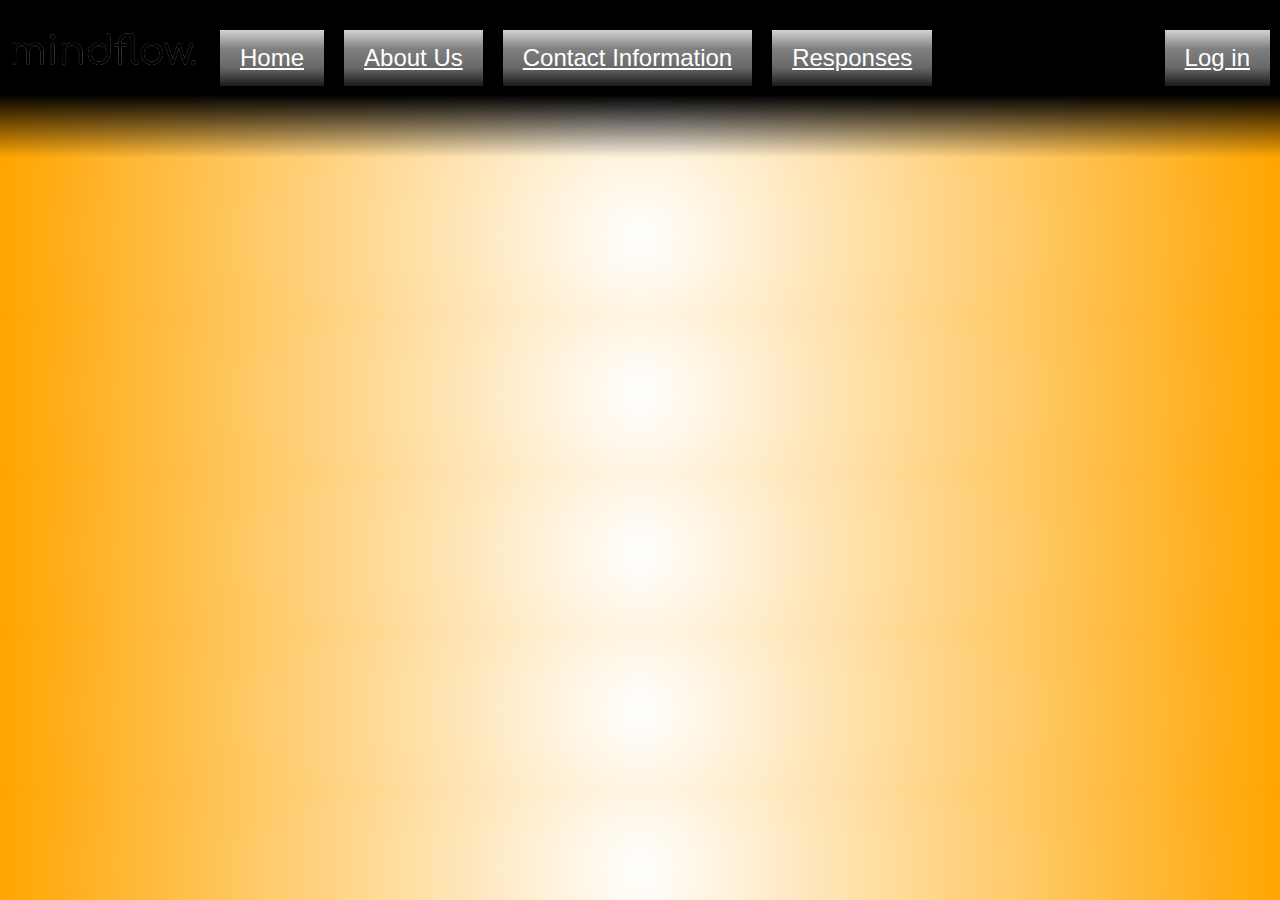
<file: static/contact.html>
<!DOCTYPE html>
<html lang="en">
    <head>
        <script src="https://code.jquery.com/jquery-3.6.0.js" 
            integrity="sha256-H+K7U5CnXl1h5ywQfKtSj8PCmoN9aaq30gDh27Xc0jk=" crossorigin="anonymous"></script>
            <link rel="preconnect" href="https://fonts.googleapis.com">
            <link rel="preconnect" href="https://fonts.gstatic.com" crossorigin>
            <link href="https://fonts.googleapis.com/css2?family=Poppins:wght@300;500&display=swap" rel="stylesheet">
            <link rel = "stylesheet" href="style.css" type="text/css">
   </head>
   <body>
   <div class="navbar">
       <div class="logo">
           <a class="active" href='index.html'><img src="mindflow2.png" alt="logo" width='210px'
               height='66px' float:'left';></source></a>
       </div>
       <div class="navcontainer">
           <a class="active" href='index.html'>Home</a>
           <a href="about.html">About Us</a>
           <a href="contact.html">Contact Information</a>
           <a href="questions.html">Responses</a>
           <div class="login">
               <a href="login.html">Log in</a>
           </div>
       </div>
   </br></br></br></br></br></br>
    
</body>
    
</body>
</html>
</file>
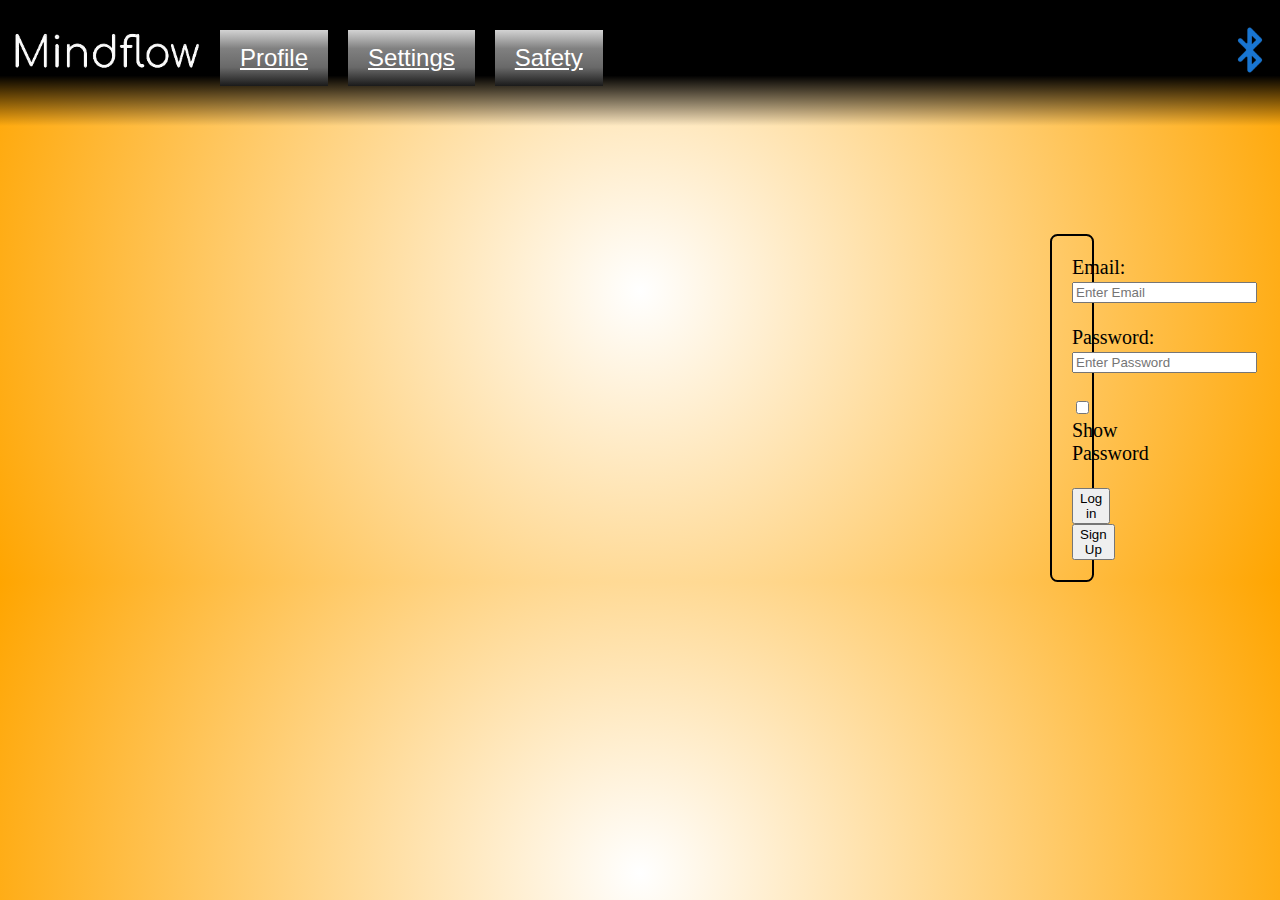
<file: static/login.html>
<!DOCTYPE html>
<html lang="en">
    <head>
        <script src="https://code.jquery.com/jquery-3.6.0.js" 
            integrity="sha256-H+K7U5CnXl1h5ywQfKtSj8PCmoN9aaq30gDh27Xc0jk=" crossorigin="anonymous"></script>
            <link rel="preconnect" href="https://fonts.googleapis.com">
            <link rel="preconnect" href="https://fonts.gstatic.com" crossorigin>
            <link href="https://fonts.googleapis.com/css2?family=Poppins:wght@300;500&display=swap" rel="stylesheet">
            <link rel = "stylesheet" href="style.css" type="text/css">
   </head>
   <body>
	<div class="navbar">
		<div class="logo">
			<a class="active" href='index.html'><img src="mindflow.png" alt="logo" width='210px'
				height='66px' float='left';></a>
		</div>
		<div class="navcontainer">
			<!-- <a class="active" href='index.html'>Home</a> -->
			<a href="login.html">Profile</a>
			<a href="Settings.html">Settings</a>
			<a href="Safety.html">Safety</a>
		</div>
		<div class="login">
			<a href= "#bluetooth" style="background-color:unset"><img src="bluetooth-vector-icon.png" alt="bluetooth" width="60";
				 height="60";></a>
		</div>
    </div>
   <br><br><br><br><br><br>

   <div class ='prompt'>
    <form action="/action_page.php" method="get" form="login">
        <label for="email">Email:</label>
        <input type="text" placeholder="Enter Email"><br/><br/>
        <label for="password">Password:</label>
        <input type="password" id="input" placeholder="Enter Password"><br/><br/>
	<input type="checkbox" onclick="showpass()" style="font-size:14px;">Show Password <br/><br/>
	<a href="Successful.html"><button type="submit" form="login" value="Submit">Log in</button></a>
    <a href="Signup.html"><button type="submit" form="login" value="Submit">Sign Up</button></a>
	<!-- <button onclick="document.getElementById('id1').style.display='block'" style= -->


    </form>
   </div>
</body>
<script>
	function showpass(){
		var x=document.getElementById("input");
		if(x.type === "password")
			x.type="text";
		else
			x.type="password";
    };
</script>
</html>
</file>
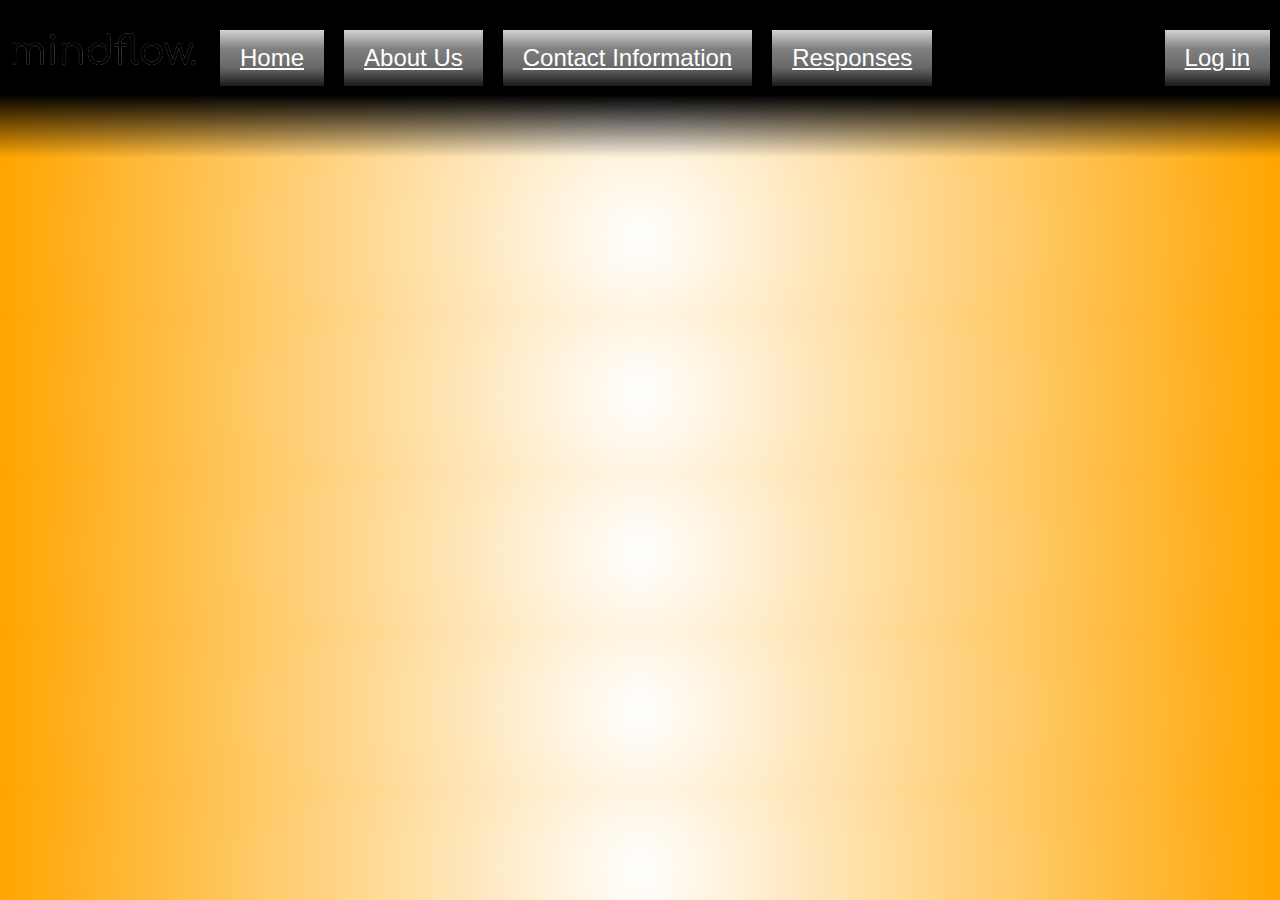
<file: static/questions.html>
<!DOCTYPE html>
<html lang="en">
    <head>
        <script src="https://code.jquery.com/jquery-3.6.0.js" 
            integrity="sha256-H+K7U5CnXl1h5ywQfKtSj8PCmoN9aaq30gDh27Xc0jk=" crossorigin="anonymous"></script>
            <link rel="preconnect" href="https://fonts.googleapis.com">
            <link rel="preconnect" href="https://fonts.gstatic.com" crossorigin>
            <link href="https://fonts.googleapis.com/css2?family=Poppins:wght@300;500&display=swap" rel="stylesheet">
            <link rel = "stylesheet" href="style.css" type="text/css">
   </head>
   <body>
   <div class="navbar">
       <div class="logo">
           <a class="active" href='index.html'><img src="mindflow2.png" alt="logo" width='210px'
               height='66px' float:'left';></source></a>
       </div>
       <div class="navcontainer">
           <a class="active" href='index.html'>Home</a>
           <a href="about.html">About Us</a>
           <a href="contact.html">Contact Information</a>
           <a href="questions.html">Responses</a>
           <div class="login">
               <a href="login.html">Log in</a>
           </div>
       </div>
   </br></br></br></br></br></br>
    
</body>
</html>
</file>
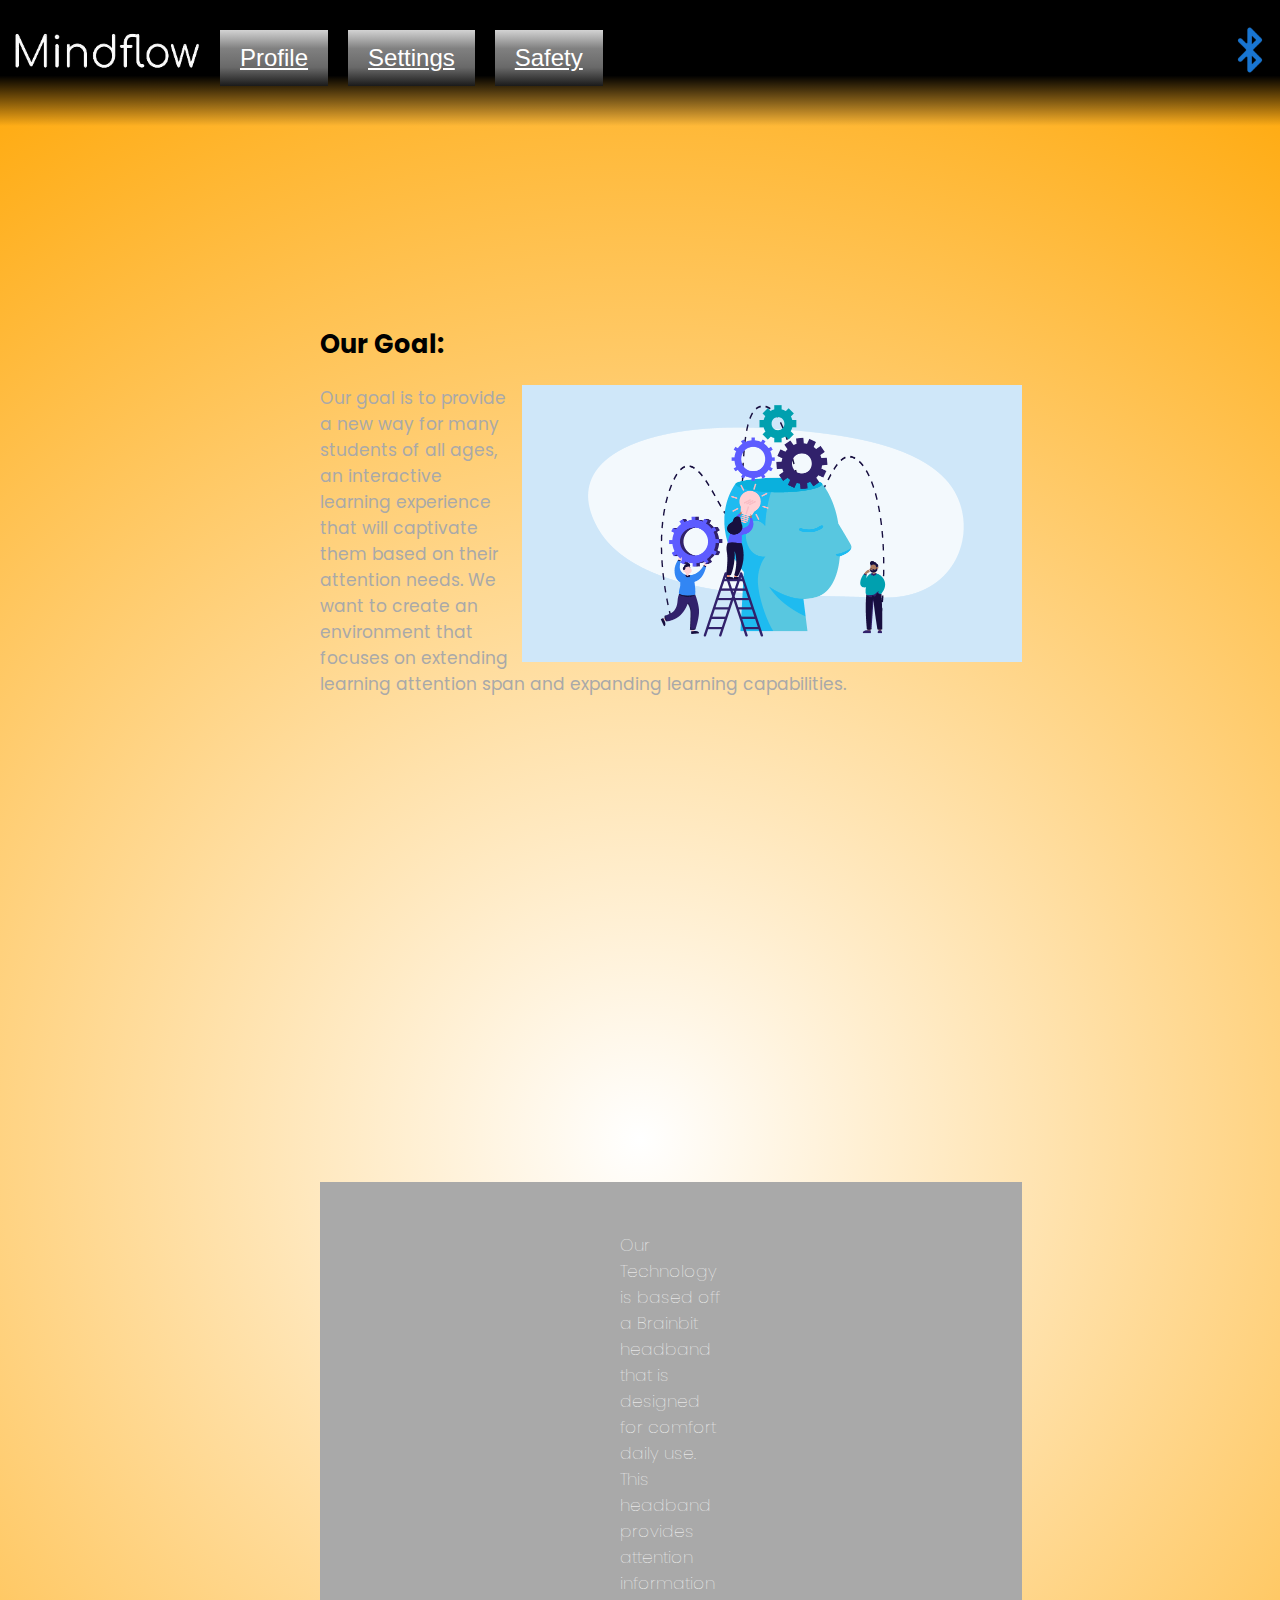
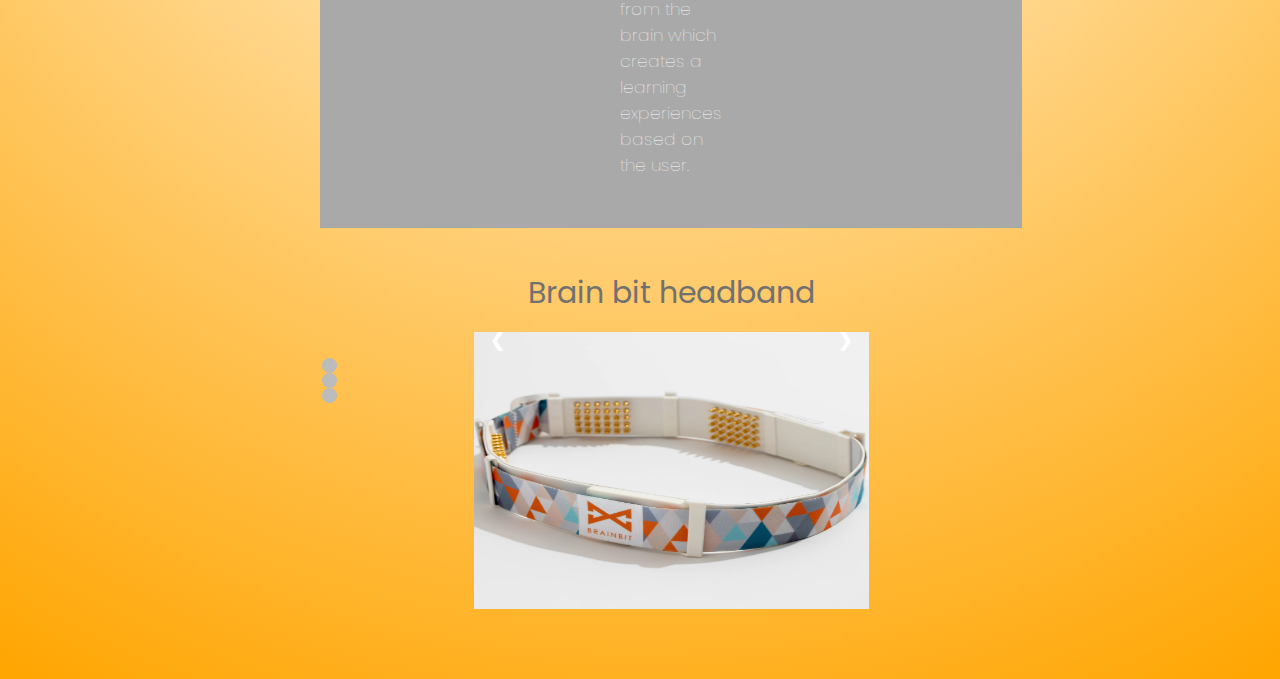
<file: static/safety.html>
<!DOCTYPE html>
<html lang="en">
<head>
    <meta charset="UTF-8">
    <meta name="viewport" content="width=device-width, initial-scale=1.0">
    <title>About us</title>
    <link rel="preconnect" href="https://fonts.googleapis.com">
    <link rel="preconnect" href="https://fonts.gstatic.com" crossorigin>
    <link href="https://fonts.googleapis.com/css2?family=Poppins:wght@300;500&display=swap" rel="stylesheet">
    <link rel = "stylesheet" href="style.css" type="text/css">
</head>

<style>
    * {box-sizing: border-box}
    body {font-family: Verdana, sans-serif; margin:0}
    .mySlides {display: none}
    img {vertical-align: middle;}
    
    /* Slideshow container */
    .slideshow-container {
      max-width: 395px;
      max-height:1000px;
      position: relative;
      margin: auto;
    }
    
    /* Next & previous buttons */
    .prev, .next {
      cursor: pointer;
      position: absolute;
      top: 50%;
      width: auto;
      padding: 16px;
      margin-top: -22px;
      color: white;
      font-weight: bold;
      font-size: 18px;
      transition: 0.6s ease;
      border-radius: 0 3px 3px 0;
      user-select: none;
    }
    
    /* Position the "next button" to the right */
    .next {
      right: 0;
      border-radius: 3px 0 0 3px;
    }
    
    /* On hover, add a black background color with a little bit see-through */
    .prev:hover, .next:hover {
      background-color: rgba(0,0,0,0.8);
    }
    
    /* Caption text */
    .text {
      color:#717171;
      font-size: 30px;
      padding: 8px 12px;
      position: absolute;
      bottom: 8px;
      width: 100%;
      text-align: center;
    }
    
    /* Number text (1/3 etc) */
    .numbertext {
      color: #f2f2f2;
      font-size: 12px;
      padding: 8px 12px;
      position: absolute;
      top: 0;
    }
    
    /* The dots/bullets/indicators */
    .dot {
      cursor: pointer;
      height: 15px;
      width: 15px;
      margin: 0 2px;
      background-color: #bbb;
      border-radius: 50%;
      display: block;
      transition: background-color 0.6s ease;
    }
    
    .dot:hover {
      background-color: #717171;
    }
    
    /* Fading animation */
    .fade {
      animation-name: fade;
      animation-duration: 1.5s;
    }
    
    @keyframes fade {
      from {opacity: .4} 
      to {opacity: 1}
    }
    
    /* On smaller screens, decrease text size */
    @media only screen and (max-width: 300px) {
      .prev, .next,.text {font-size: 11px}
    }
    </style>

      <div class="navbar">
        <div class="logo">
          <a class="active" href='index.html'><img src="mindflow.png" alt="logo" width='210px'
            height='66px' float='left';></a>
        </div>
        <div class="navcontainer">
          <!-- <a class="active" href='index.html'>Home</a> -->
          <a href="login.html">Profile</a>
          <a href="Settings.html">Settings</a>
          <a href="Safety.html">Safety</a>
        </div>
        <div class="login">
          <a href= "#bluetooth" style="background-color:unset"><img src="bluetooth-vector-icon.png" alt="bluetooth" width="60";
             height="60";></a>
        </div>
      </div>
<br><br><br><br><br><br>

    <div class="goal">
        <h2>Our Goal:</h2>
        <p>
            <img src="learning.webp" alt="learning">
            Our goal is to provide a new way for many students of all ages, an interactive learning
            experience that will captivate them based on their attention needs. We want to create an
            environment that focuses on extending learning attention span and expanding learning capabilities.
        </p><br><br><br><br><br><br>
       <br><br><br><br><br><br>
	<br><br><br><br><br><br>
    <div class='info'>
	<p>
	    Our Technology is based off a Brainbit headband that is designed for comfort daily use.
	    This headband provides attention information from the brain which creates a learning experiences
	    based on the user.
	</p>
        
    </div>
<body>
    <br><br>
    <br><br>
    <div class="slideshow-container">

        <div class="mySlides fade">
          <!-- <div class="numbertext">1 / 3</div> -->
          <img src="brainbit.webp" style="width:100%">
          <div class="text">Brain bit headband</div>
        </div>
        
        <div class="mySlides fade">
          <!-- <div class="numbertext">2 / 3</div> -->
          <img src="am-child_soft-eeg-img.png" style="width:100%">
          <div class="text">Brainwave data</div>
        </div>
        
        <div class="mySlides fade">
          <!-- <div class="numbertext">3 / 3</div> -->
          <img src="img-technology.png" style="width:100%">
          <div class="text"> Brain bit contact</div>
        </div>
        
        <a class="prev" onclick="plusSlides(-1)">❮</a>
        <a class="next" onclick="plusSlides(1)">❯</a>
        
        </div>
        <br>
        
        <div style="text-align:center">
          <span class="dot" onclick="currentSlide(1)"></span> 
          <span class="dot" onclick="currentSlide(2)"></span> 
          <span class="dot" onclick="currentSlide(3)"></span> 
        </div>
        <br><br>

    <script>
        let slideIndex = 1;
        showSlides(slideIndex);
        
        function plusSlides(n) {
          showSlides(slideIndex += n);
        }
        
        function currentSlide(n) {
          showSlides(slideIndex = n);
        }
        
        function showSlides(n) {
          let i;
          let slides = document.getElementsByClassName("mySlides");
          let dots = document.getElementsByClassName("dot");
          if (n > slides.length) {slideIndex = 1}    
          if (n < 1) {slideIndex = slides.length}
          for (i = 0; i < slides.length; i++) {
            slides[i].style.display = "none";  
          }
          for (i = 0; i < dots.length; i++) {
            dots[i].className = dots[i].className.replace(" active", "");
          }
          slides[slideIndex-1].style.display = "block";  
          dots[slideIndex-1].className += " active";
        }
        </script>
    
</body>
</html>
</file>
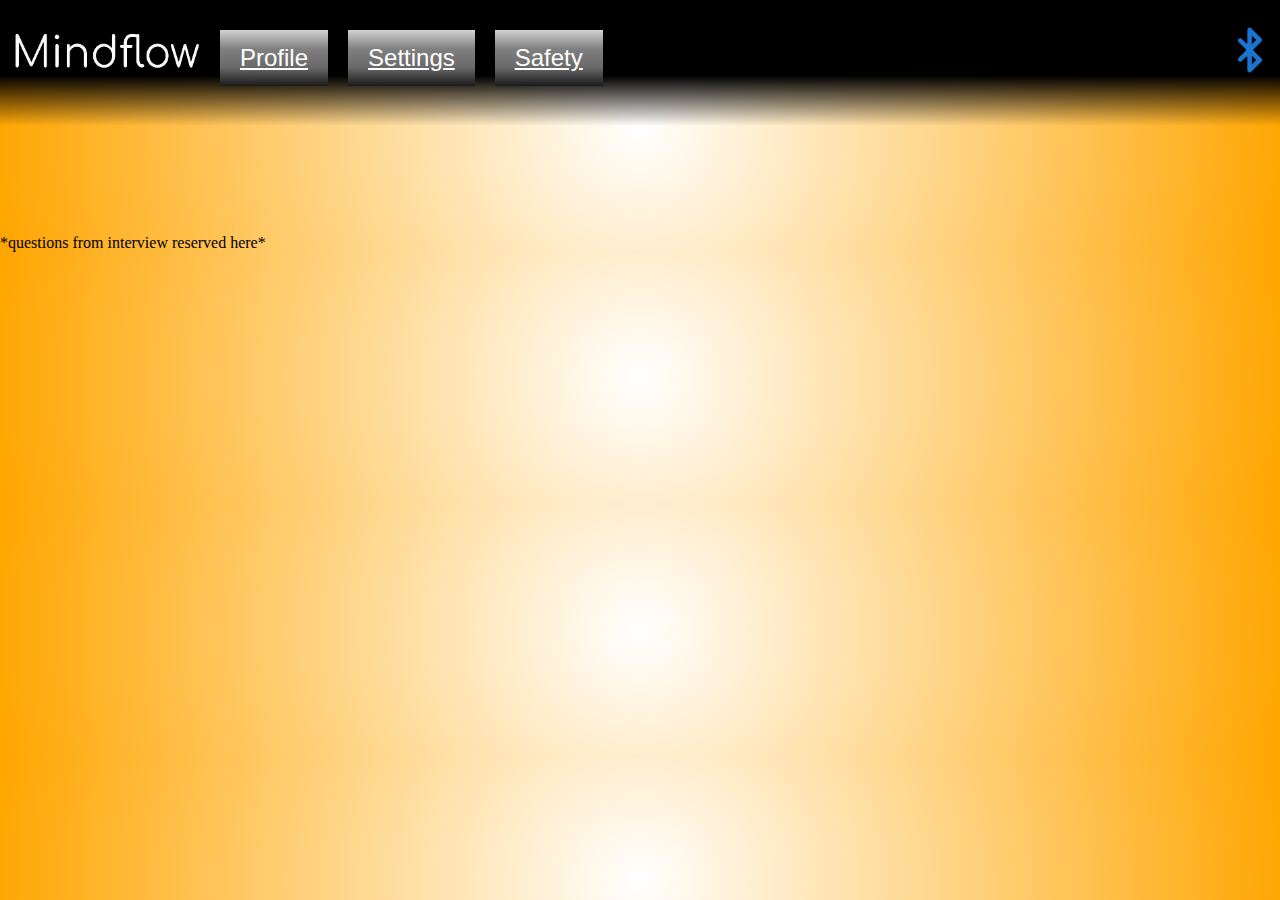
<file: static/settings.html>
<!DOCTYPE html>
<html lang="en">
    <head>
        <script src="https://code.jquery.com/jquery-3.6.0.js" 
            integrity="sha256-H+K7U5CnXl1h5ywQfKtSj8PCmoN9aaq30gDh27Xc0jk=" crossorigin="anonymous"></script>
            <link rel="preconnect" href="https://fonts.googleapis.com">
            <link rel="preconnect" href="https://fonts.gstatic.com" crossorigin>
            <link href="https://fonts.googleapis.com/css2?family=Poppins:wght@300;500&display=swap" rel="stylesheet">
            <link rel = "stylesheet" href="style.css" type="text/css">
   </head>
   <body>
    <div class="navbar">
        <div class="logo">
          <a class="active" href='index.html'><img src="mindflow.png" alt="logo" width='210px'
            height='66px' float='left';></a>
        </div>
        <div class="navcontainer">
          <!-- <a class="active" href='index.html'>Home</a> -->
          <a href="login.html">Profile</a>
          <a href="Settings.html">Settings</a>
          <a href="Safety.html">Safety</a>
        </div>
        <div class="login">
          <a href= "#bluetooth" style="background-color:unset"><img src="bluetooth-vector-icon.png" alt="bluetooth" width="60";
             height="60";></a>
        </div>
      </div>
   <br><br><br><br><br><br>
   *questions from interview reserved here*
    
</body>
</html>
</file>
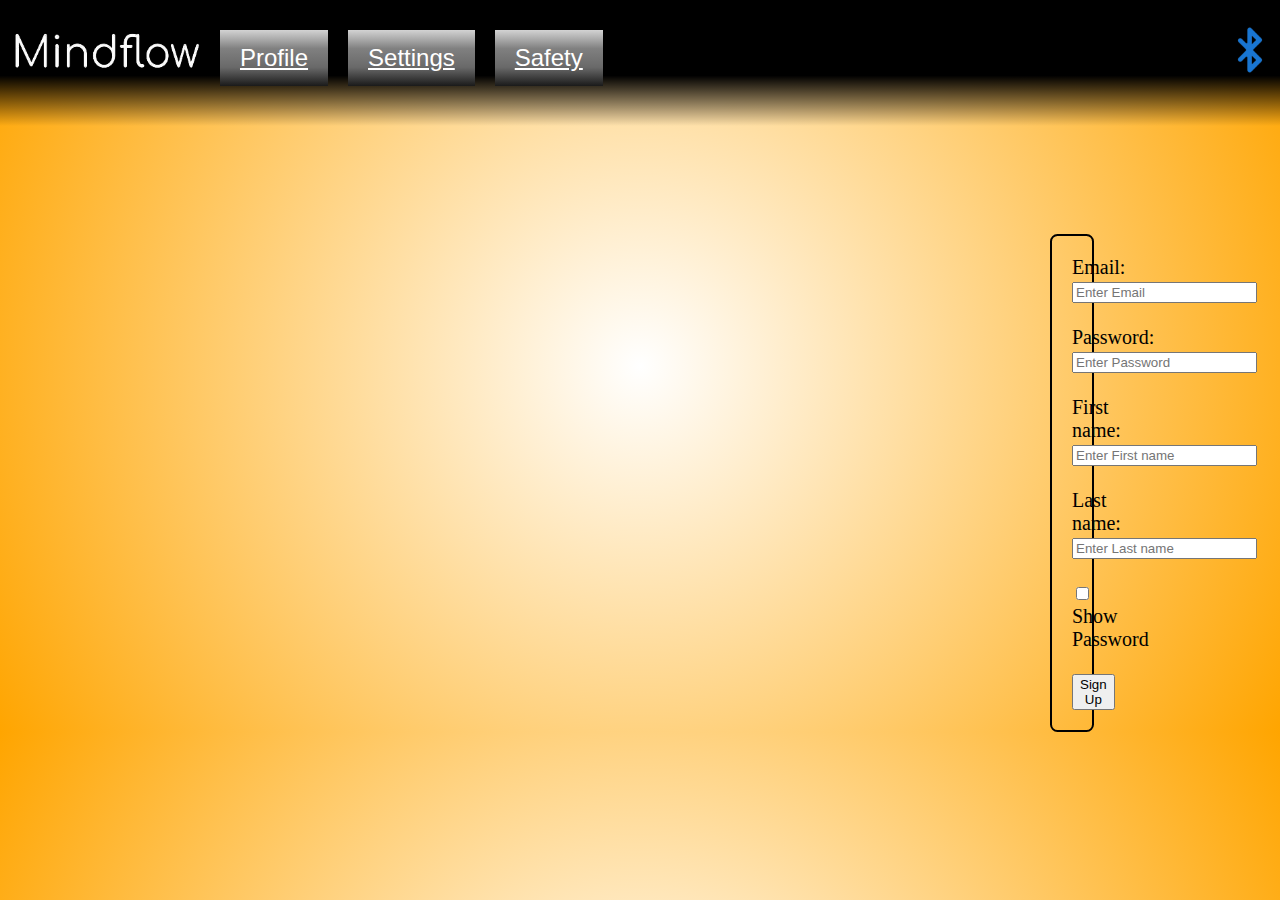
<file: static/Signup.html>
<!DOCTYPE html>
<html lang="en">
    <head>
        <script src="https://code.jquery.com/jquery-3.6.0.js" 
            integrity="sha256-H+K7U5CnXl1h5ywQfKtSj8PCmoN9aaq30gDh27Xc0jk=" crossorigin="anonymous"></script>
            <link rel="preconnect" href="https://fonts.googleapis.com">
            <link rel="preconnect" href="https://fonts.gstatic.com" crossorigin>
            <link href="https://fonts.googleapis.com/css2?family=Poppins:wght@300;500&display=swap" rel="stylesheet">
            <link rel = "stylesheet" href="style.css" type="text/css">
   </head>
   <body>
	<div class="navbar">
		<div class="logo">
			<a class="active" href='index.html'><img src="mindflow.png" alt="logo" width='210px'
				height='66px' float='left';></a>
		</div>
		<div class="navcontainer">
			<!-- <a class="active" href='index.html'>Home</a> -->
			<a href="login.html">Profile</a>
			<a href="Settings.html">Settings</a>
			<a href="Safety.html">Safety</a>
		</div>
		<div class="login">
			<a href= "#bluetooth.html" style="background-color:unset"><img src="bluetooth-vector-icon.png" alt="bluetooth" width="60";
				 height="60";></a>
		</div>
    </div>
   <br><br><br><br><br><br>

   <div class ='prompt'>
    <form action="/action_page.php" method="post" form="login">
        <label for="email">Email:</label>
        <input type="text" placeholder="Enter Email"><br/><br/>
        <label for="password">Password:</label>
        <input type="password" id="input" placeholder="Enter Password"><br/><br/>
        <label for="fname">First name:</label>
        <input type="text" for="fname" id="fname" placeholder="Enter First name"></label><br/><br/>
        <label for="lname">Last name:</label>
        <input type="text" for="lname" id="lname" placeholder="Enter Last name"></label><br/><br/>
	<input type="checkbox" onclick="showpass()">Show Password <br/><br/>
    <a href="login.html"><button type="submit" form="login" value="Submit">Sign Up</button></a>
	<!-- <button onclick="document.getElementById('id1').style.display='block'" style= -->


    </form>
   </div>
</body>
<script>
	function showpass(){
		var x=document.getElementById("input");
		if(x.type === "password")
			x.type="text";
		else
			x.type="password";
    };
</script>
</html>
</file>
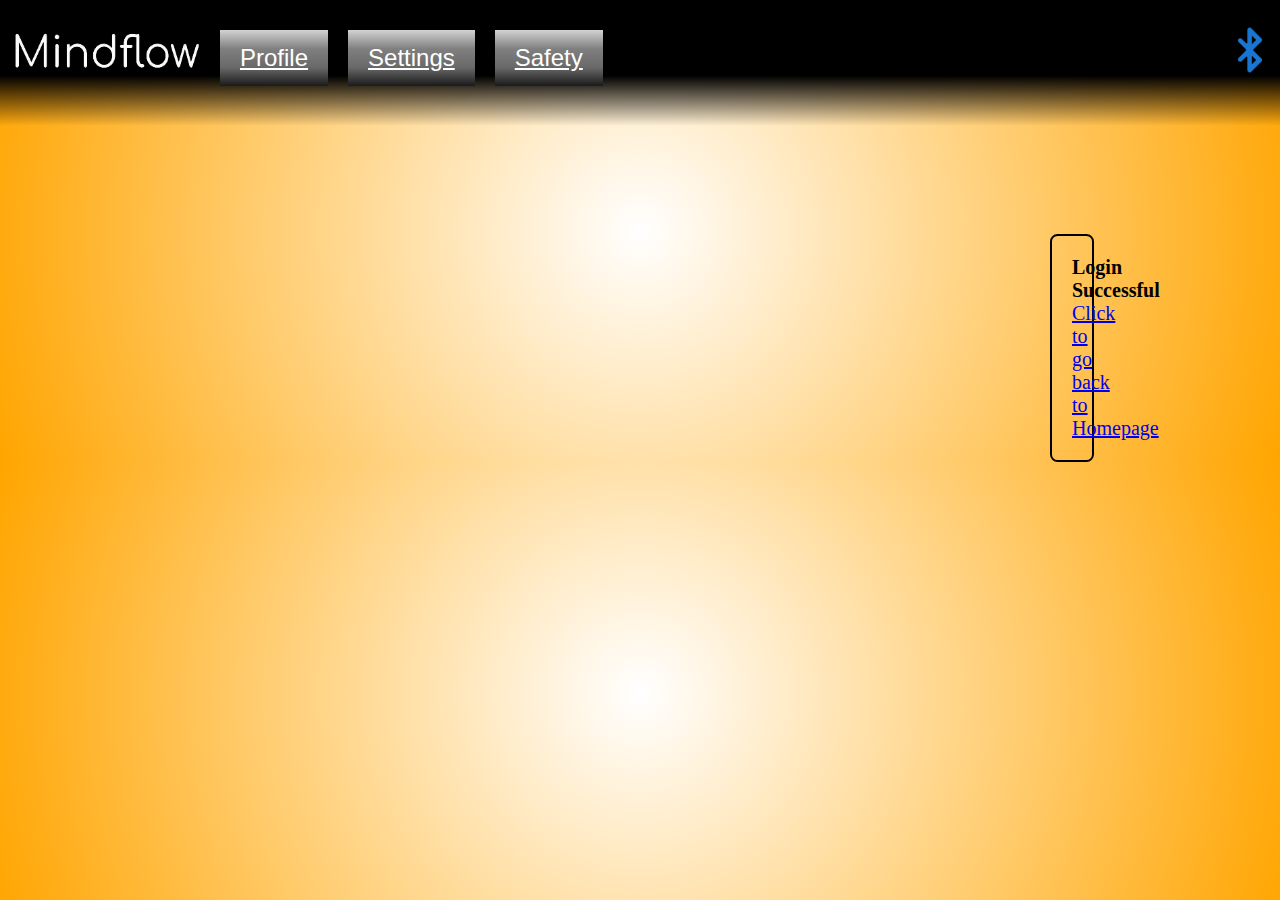
<file: static/Successful.html>
<!DOCTYPE html>
<html lang="en">
    <head>
        <script src="https://code.jquery.com/jquery-3.6.0.js" 
            integrity="sha256-H+K7U5CnXl1h5ywQfKtSj8PCmoN9aaq30gDh27Xc0jk=" crossorigin="anonymous"></script>
            <link rel="preconnect" href="https://fonts.googleapis.com">
            <link rel="preconnect" href="https://fonts.gstatic.com" crossorigin>
            <link href="https://fonts.googleapis.com/css2?family=Poppins:wght@300;500&display=swap" rel="stylesheet">
            <link rel = "stylesheet" href="style.css" type="text/css">
   </head>
   <body>
	<div class="navbar">
		<div class="logo">
			<a class="active" href='index.html'><img src="mindflow.png" alt="logo" width='210px'
				height='66px' float='left';></a>
		</div>
		<div class="navcontainer">
			<!-- <a class="active" href='index.html'>Home</a> -->
			<a href="login.html">Profile</a>
			<a href="Settings.html">Settings</a>
			<a href="Safety.html">Safety</a>
		</div>
		<div class="login">
			<a href= "#bluetooth" style="background-color:unset"><img src="bluetooth-vector-icon.png" alt="bluetooth" width="60";
				 height="60";></a>
		</div>
    </div>
   <br><br><br><br><br><br>

   <div class ='prompt'>
   <b>Login Successful</b><br>
   <a href="index.html"> Click to go back to Homepage</a>
   </div>
</body>
<script>
	function showpass(){
		var x=document.getElementById("input");
		if(x.type === "password")
			x.type="text";
		else
			x.type="password";
    };
</script>
</html>
</file>
<file: static/style.css>
.navbar{
    font-family: "Trebuchet MS", Arial, Helvetica, sans-serif;
    text-decoration: none;
    overflow:hidden;
    /* background-color: white; */
    background-image: linear-gradient(black 60%, transparent);
    padding-top:20px;
    padding-bottom: 30px;
}

.logo{
    float:left;
    /* background-color:grey; */
}

.navcontainer a{
    float: left;
    color:white;
    text-align: center;
    padding:14px 20px;
    text-decoration: none;
    font-size:24px;
    display:inline;
    /* background-color:black; */
    background-image: linear-gradient(lightgrey,grey,dimgrey, #1a1a1a);
    vertical-align: top;
    text-decoration: underline;
    margin:10px;
    /* border-bottom: 1px solid black; */
}

.navcontainer a:hover{
    background-color:gainsboro;
}

.login{
    /* background-color: orange; */
    display:inline;
    float:right;
    font-size:15px;
    border:none;
}

.vid{
    display:block;
    margin-left: auto;
    margin-right:auto;
    padding: 50px;
    /* background-color:steelblue; */
    /* background-image: radial-gradient(circle, white, orange); */
    width: 700px;
    height: 500px;
    position: relative;
    /* border: 1px solid black; */
}

.goal{
    display:inline-block;
    font-family: 'Poppins', sans-serif;
    text-align: left;
    font-size: 17px;
    /*border: 1px groove grey;*/
    margin:20px;
    padding: 50px 300px 50px 300px;
}

.goal p{
    color:darkgray;
}
.goal img{
    float:right;
    margin-left: 10px;
    height:276.5px; 
    width:500px;
}
.info p{
    background-color:darkgray;
    display:block;
    font-family: 'Poppins', sans-serif;
    text-align: left;
    font-size: 17px;
    border: 1px darkgray;
    margin:auto;
    padding: 50px 300px 50px 300px;
    color: white;
    font-weight: lighter;
}

.prompt{
    border: 2px solid black;
    text-align: center;
    float:center;
    padding: 20px;
    margin: 0px 1050px 0px 1050px;
    position: relative;
    border-radius: 7.5px;
    font-size: 20px;
}

body{
    background-image: radial-gradient(circle, white, orange);
    margin:0px;
}

.settings-container {
    background-color: white;
    width: 30%;
    margin: 10px auto;
    padding: 10px;
    border-radius: 0px;
    box-shadow: 0 4px 8px rgba(0, 0, 0, 0.1);
}

.settings-title {
    font-family: 'Poppins', sans-serif;
    text-align: center;
    color: #333;
    margin-bottom: 0px;
}

.setting {
    margin: 10px 0;
    font-family: 'Poppins', sans-serif;
}

.setting label {
    margin-right: 10px;
    display: block;
    font-weight: bold;
}

.setting select {
    padding: 5px;
    border-radius: 5px;
    width: 20%;
}

.settingButtons {
    margin: 10px 0;
	width: 50%
    font-family: 'Poppins', sans-serif;
	text-align: center;
}

.save-button, .sign-out-button {
    background-color: #4CAF50;
    color: white;
    padding: 10px 15px;
    border: none;
    border-radius: 5px;
    cursor: pointer;
    margin-top: 10px;
	width: 20%;
	text-align: center;
}

.save-button:hover, .sign-out-button:hover {
    background-color: #45a049;
	width: 20%;
	text-align: center;
}


.thumbnail-row {
  flex-wrap: wrap;
  justify-content: start;
  align-items: center;
}

.thumbnail {
  width: 100px;
  height: auto;
  margin-right: 10px;
}

.imgContainer {
  display: flex;
  justify-content: center;
  align-items: center;
  margin: 20px;
  border: 1.5rem solid black;
}
</file>
